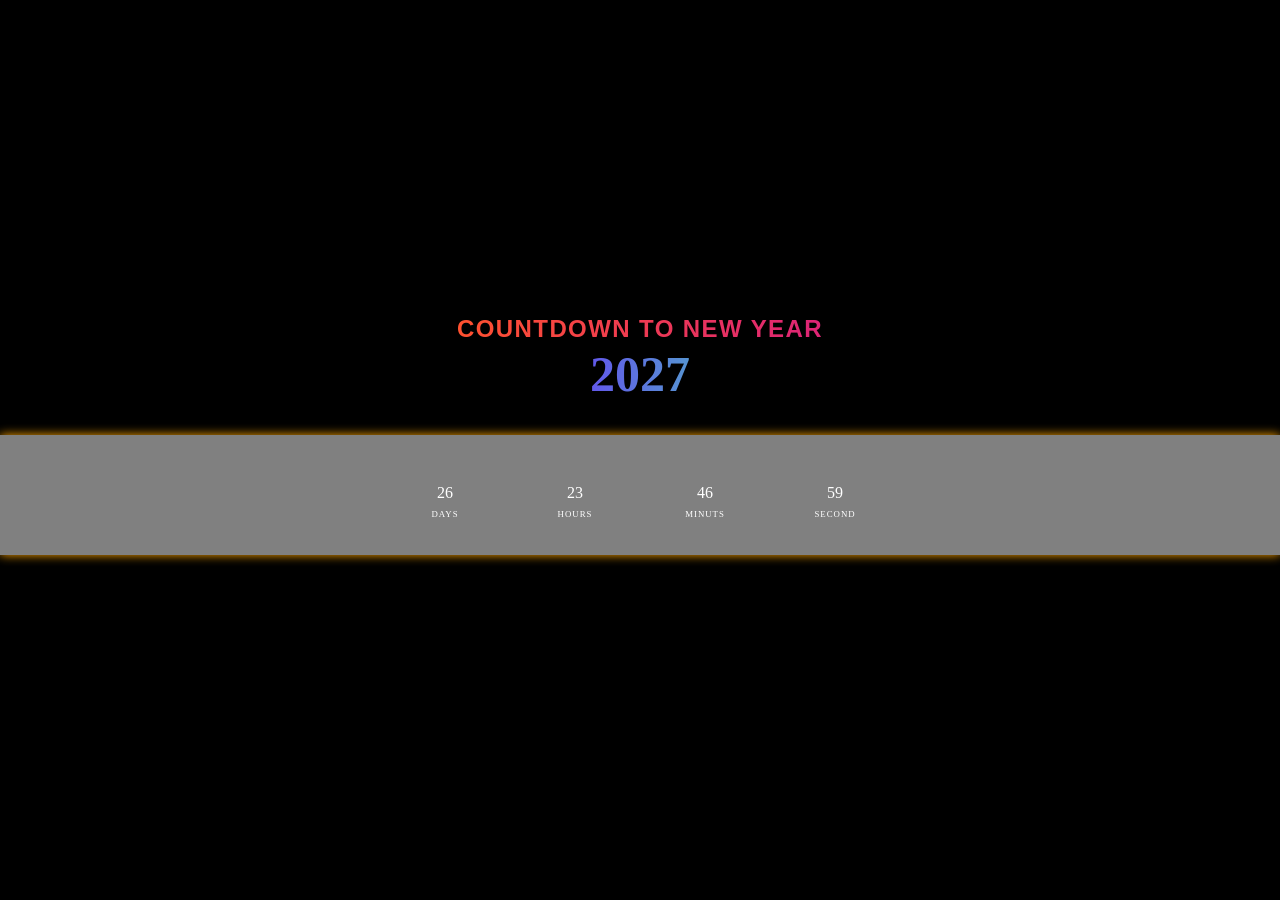
<file: Countdown/index.html>
<!DOCTYPE html>
<html lang="en">
<head>
    <meta charset="UTF-8">
    <meta name="viewport" content="width=device-width, initial-scale=1.0">
    <title>New Year</title>
    <link rel="stylesheet" href="new-year.css">

</head>
<body>
    <h2>CountDown To new Year</h2>
     <div class="year">2027</div>
    
    <div class="countdown">
    <div id="day">00</div>
    <div id="hour">00</div>
    <div id="minuts">00</div>
    <div id="second">00</div>
    </div>
    <script src="new-year.js"></script>
</body>
</html>
</file>
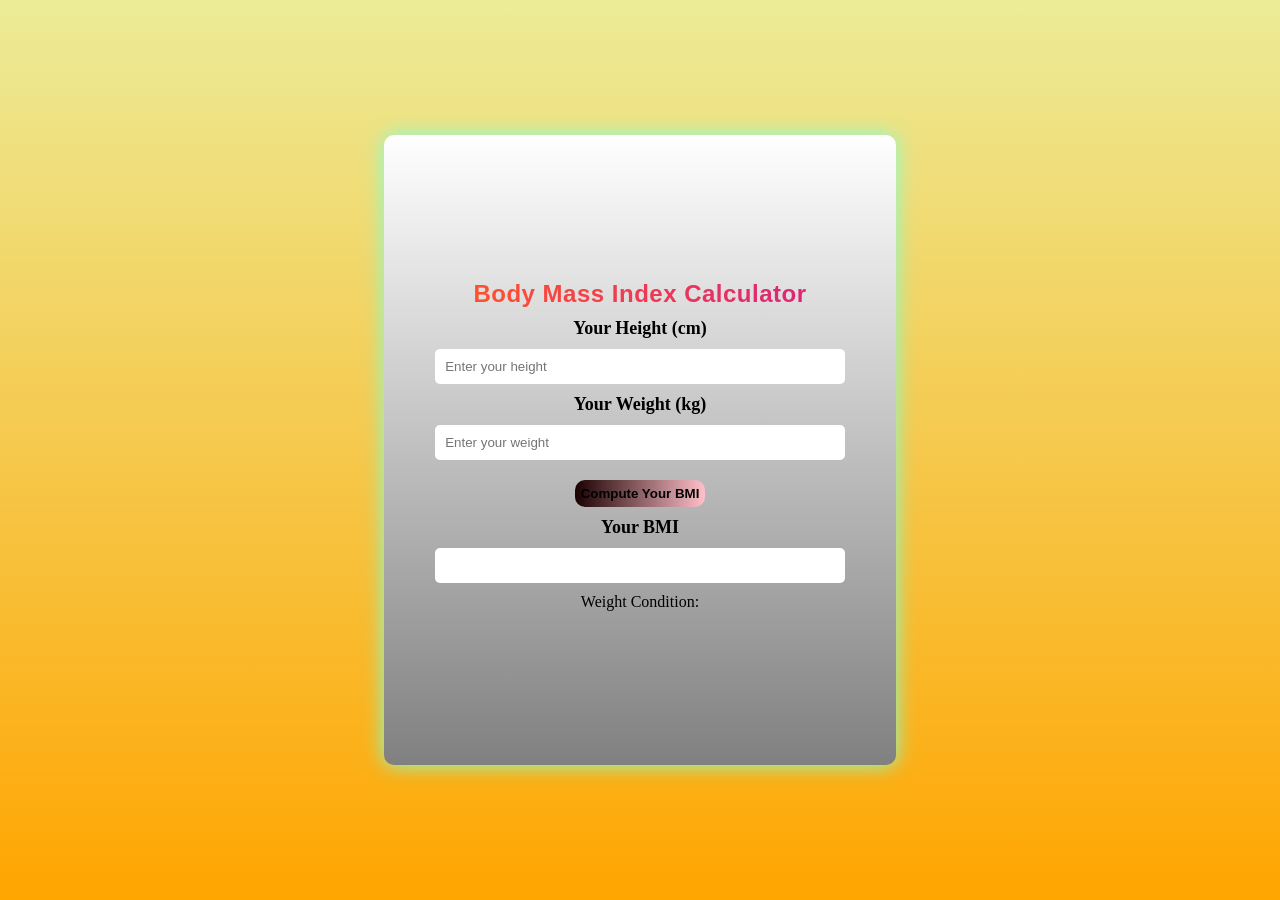
<file: Countdown/BodyMassIndex/index.html>
<!DOCTYPE html>
<html lang="en">

<head>
    <meta charset="UTF-8">
    <meta name="viewport" content="width=device-width, initial-scale=1.0">
    <title>Body mass Indes (BMI)</title>
    <link rel="stylesheet" href="bmi.css">
</head>

<body>
    <div class="main">
        <h2>Body Mass Index Calculator</h2>

        <p>Your Height (cm)</p>
        <input type="number" placeholder="Enter your height" value="" id="height">

        <p>Your Weight (kg)</p>
        <input type="number" placeholder="Enter your weight" value="" id="weight">

        <button id="btn">Compute Your BMI</button>

        <p>Your BMI</p>
        <input type="number" readonly id="result">
           

          Weight Condition: 
          <p id="condition"></p>
        <!-- <h5 id="condition"></h5> -->

    </div>
    <script src="bmi.js"></script>
</body>

</html>
</file>
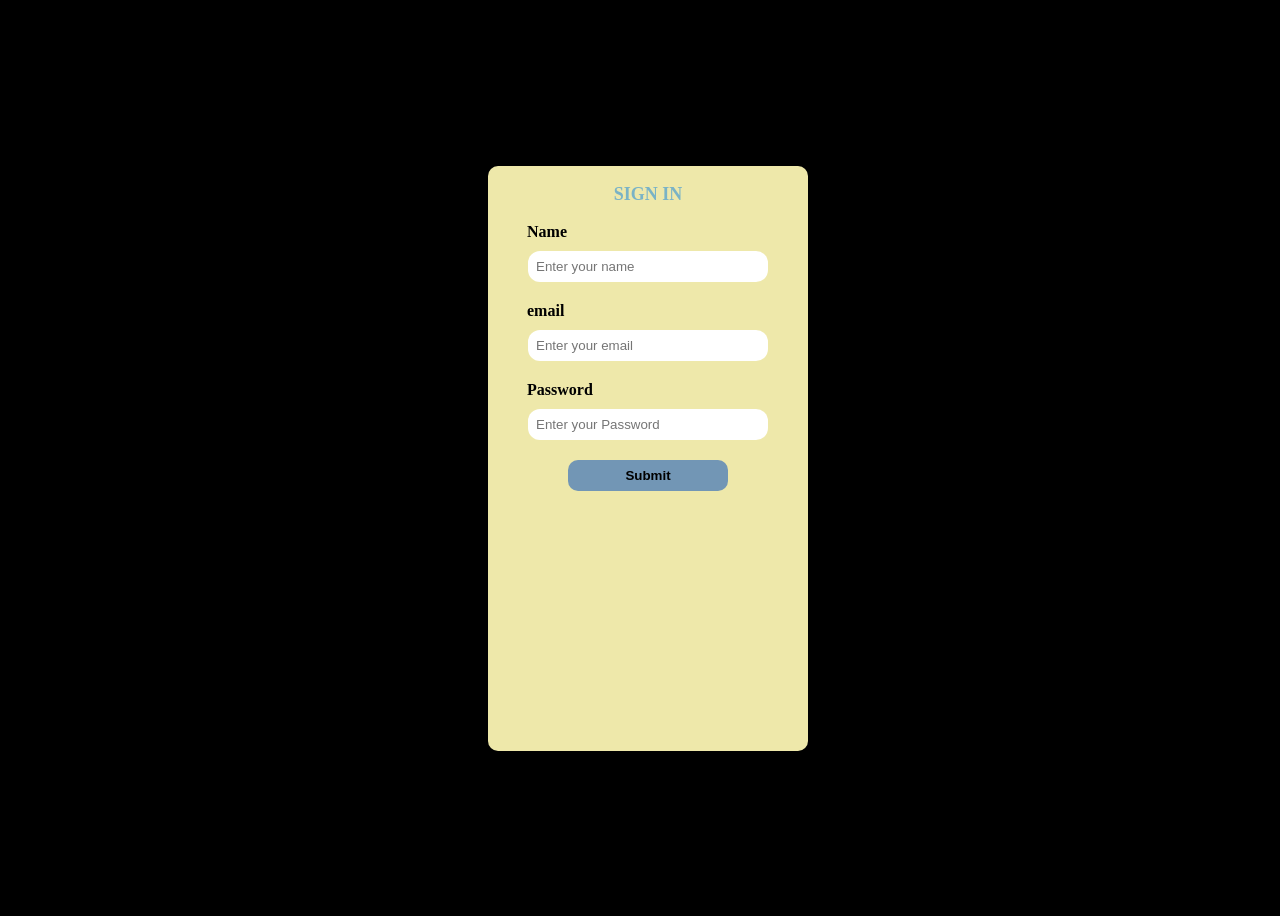
<file: form.html>
<!DOCTYPE html>
<html lang="en">
<head>
    <meta charset="UTF-8">
    <meta name="viewport" content="width=device-width, initial-scale=1.0">
    <title>Document</title>
    <style>
        body{
            width: 100vw;
            height: 100vh;
            background-color: black;
            color: white;
            display: flex;
            align-items: center;
            justify-content: center;
        }
        .container{
            width: 25%;
            height: 65%;
            background-color: palegoldenrod;
            border-radius: 10px;
            border: none;
        }
        form{
            display: flex;
            flex-direction: column;
            gap: 10px;
            align-items: center;
            justify-content: center;
           
        }

        h3{
            color: rgb(122, 179, 198);
            font-size: 18px;
            font-weight: 700;
            text-align: center;
            
        }

         input{
            width: 70%;
            padding:8px;
            border-radius:12px;
            border: none;
            
         }
         label{
          align-self: flex-start;
          margin-left: 39px;
          color: black;
          font-weight: 600;
         }
 button{
    width: 50%;
    color: black;
    background-color: rgb(114, 150, 181);
    border: none;
    border-radius: 10px;
    padding: 8px;
    font-weight: 600;

 }
 small{
    color: red;
    font-weight: 600;

 }

        
    </style>
</head>
<body>
    <div class="container">
         <h3>SIGN IN</h3>
     <form id="form">
        <label> Name</label>
        <input type="text"  id="name" placeholder="Enter your name" required>
        <small id="nameError"></small>

        <label> email</label>
        <input type="email"  id="email" placeholder="Enter your email" required>
        <small id="emailerror"></small>


        <label>Password</label>
        <input type="password"  id="password" placeholder="Enter your Password">
        <small id="passworderror"></small>

        <button type="submit" id="btn">Submit</button>
     </form>

    </div>
    <script src="form.js"></script>
</body>
</html>
</file>
<file: Countdown/new-year.css>
*{
        margin: 0;
        padding: 0;
        box-sizing: border-box;
}

body{
    background-color: black;
    color:white;
    height: 100vh;
    width: 100vw;
    display: flex;
    align-items: center;
    justify-content: center;
    flex-direction: column;
    gap: 2px;
}
h2{
    background: linear-gradient( to right, #ff512f, #dd2476);
    -webkit-background-clip: text;
    background-clip: text;
    color: transparent;
    -webkit-text-fill-color: transparent;
    font-weight: 600;
    font-family: 'Glill Sans', 'Gill Sans MT', Calibri, 'Trebuchet MS', sans-serif;
    letter-spacing: 1.4px;
    text-transform: uppercase;
}
.year{
    font-size: 50px;
    font-weight: 700; 
    background: linear-gradient( to right, #6258ea, #5694d2);
    -webkit-background-clip: text;
    background-clip: text;
    color: transparent;
    -webkit-text-fill-color: transparent;   
}
.countdown{
    margin: 30px;
    width: 100%;
    color: white;
    height: 120px;
    display: flex;
    align-items: center;
    justify-content: center;
    background-color: gray;
    box-shadow: 0px 0px 10px orange;
}
.countdown div{
    margin: 0px 15px ;
    font-size: 6.5 rem;
    font-weight: 500;
    margin-top: -5px; 
    position:relative;
    text-align: center;
    width: 100px;  
    font-family: Cambria, Cochin, Georgia, Times, 'Times New Roman', serif;
}

.countdown div::before{
    content: "";
    position: absolute;
    bottom: -30px;
     left: 0;
    font-size: .55rem;
    line-height: 35px;
    text-transform: uppercase;
    letter-spacing: 1px;
    font-weight: 500;
    width: 100%;
    height: 35px;
}
.countdown #day::before{
    content: "Days";
}
.countdown #minuts::before{
    content: "Minuts";
}
.countdown #hour::before{
    content: "Hours";
}
.countdown #second::before{
    content: "Second";
}
</file>
<file: Countdown/BodyMassIndex/bmi.css>
* {
    margin: 0;
    padding: 0;
    box-sizing: border-box;
}

body {
    background: linear-gradient(to top, orange, rgb(236, 236, 152));
    height: 100vh;
    width: 100vw;
    display: flex;
    align-items: center;
    justify-content: center;

}

.main {
    height: 70%;
    width: 40%;
    background-color: gray;
    display: flex;
    flex-direction: column;
    gap: 10px;
    align-items: center;
    justify-content: center;
    position: relative;
  border-radius: 10px;
    box-shadow: 0 0 20px aquamarine;
    background: linear-gradient(to bottom, white, gray);
}

input {
    padding: 10px;
    width: 80%;
    border: none;
    border-radius: 5px;
    

}

h2 {
    font-family: 'Lucida Sans', 'Lucida Sans Regular', 'Lucida Grande', 'Lucida Sans Unicode', Geneva, Verdana, sans-serif;
    letter-spacing: 0.5px;
    color: white;
      background: linear-gradient( to right, #ff512f, #dd2476);
    -webkit-background-clip: text;
    background-clip: text;
    color: transparent;
}
#btn{
    color: black;
    font-weight: 600;
    padding: 6px;
    border: none;
    border-radius: 10px;
    background: linear-gradient(to left, pink, rgb(27, 1, 1));
    margin-top: 10px;

}
p{
    font-weight: 700;
    font-size: 18px;

}
@media(max-width :768px ){

.main {
    height: 90%;
    width: 40%;
    background-color: gray;
    gap: 5px;
    border-radius: 10px;
    box-shadow: 0 0 20px aquamarine;
    background: linear-gradient(to bottom, white, gray);
}
input {
    padding: 7px;
    width: 90%;
    border: none;
    border-radius: 5px;
} 
h2{
    font-size: 15px;
    
}
#btn{
     padding: 4px;
     
}



}
</file>
